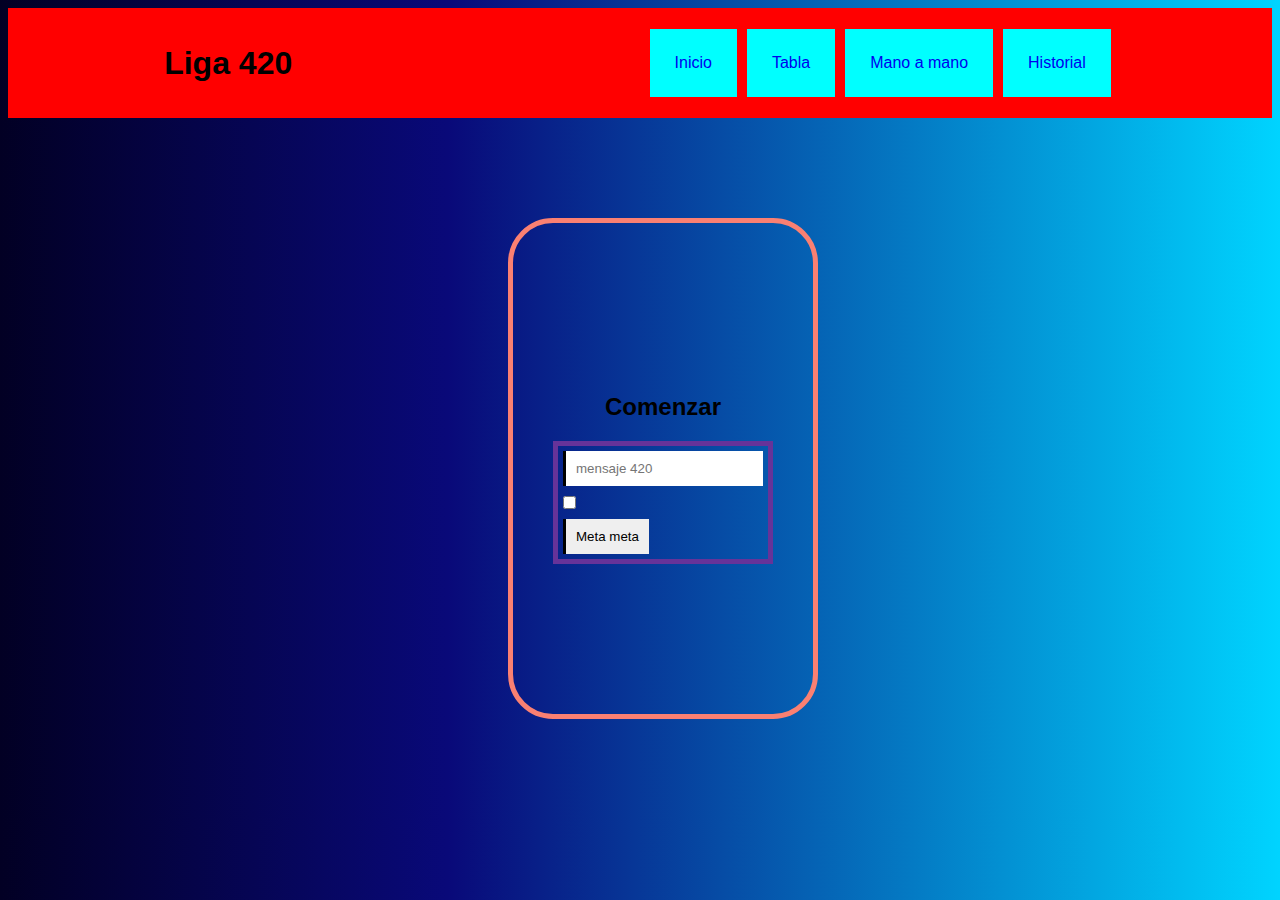
<file: index.html>
<!DOCTYPE html>
<html lang="en">
<head>
    <meta charset="UTF-8">
    <meta name="viewport" content="width=device-width, initial-scale=1.0">
    <title>Liga 420</title>
    <link rel="stylesheet" href="estilos.css">
</head>
<body>
    <div class="inicio">  
    <h1>Liga 420</h1>
    <ol>
        <a href="index.html"><li>Inicio</li></a>
        <a href="tabla.html"><li>Tabla</li></a>
        <a href="manoamano.html"><li>Mano a mano</li></a>
        <a href="historial.html"><li>Historial</li></a>
    </ol>
    </div>
    <div class="medio">
    <h2>Comenzar</h2> 
    <div class="entrada">
        <input class="formulario_input" type="text" placeholder="mensaje 420">
        <input class="formulario_input" type="checkbox">
        <button class="formulario_input"  type="submit" >Meta meta</button>
    </div>
</div>    
</body>
</html>
</file>
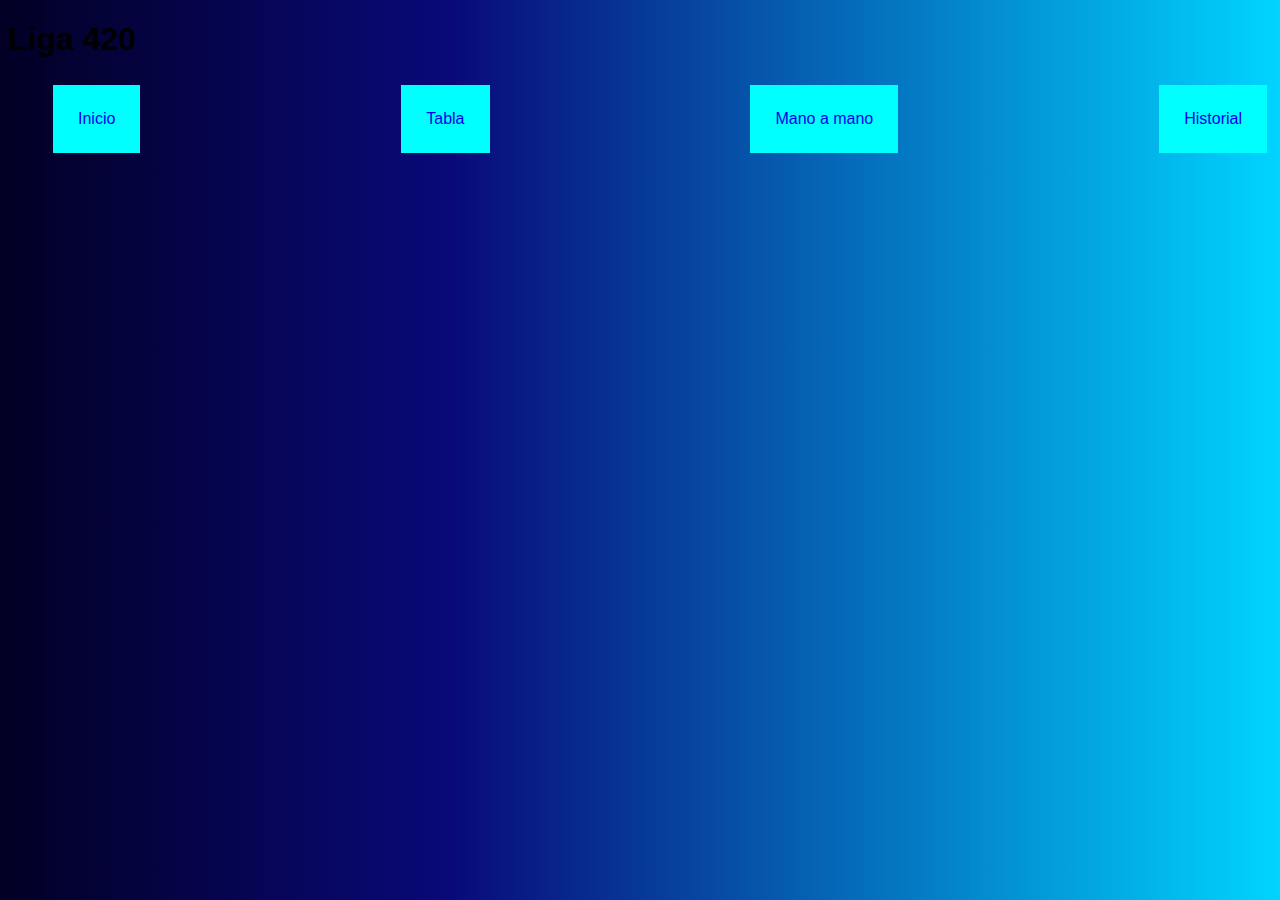
<file: historial.html>
<!DOCTYPE html>
<html lang="en">
<head>
    <meta charset="UTF-8">
    <meta name="viewport" content="width=device-width, initial-scale=1.0">
    <title>Liga 420</title>
    <link rel="stylesheet" href="estilos.css">
</head>
<body>
    <h1>Liga 420</h1>
    <ol>
        <a href="index.html"><li>Inicio</li></a>
        <a href="tabla.html"><li>Tabla</li></a>
        <a href="manoamano.html"><li>Mano a mano</li></a>
        <a href="historial.html"><li>Historial</li></a>
    </ol>
</body>
</html>
</file>
<file: estilos.css>
body {
    background: rgb(2,0,36);
    background: linear-gradient(90deg, rgba(2,0,36,1) 0%, rgba(9,9,121,1) 35%, rgba(0,212,255,1) 100%);
    justify-content: center;
    align-items: center;
    font-family:'Franklin Gothic Medium', 'Arial Narrow', Arial, sans-serif
}
.inicio {

    background: red;
    flex-direction: row;
    display: flex;
    justify-content: space-around;
    height:max-content;

}
a{
    text-decoration: none;
}
h1{
    display: flex;
    align-items: center;
}
ol {
    display: flex;
    justify-content: space-between;
}
.medio {
    
    display: flex;
    border: 5px solid salmon;
    border-radius: 45px;
    padding: 150px;
    margin: 100px 500px;
    justify-content: center;
    align-items: center;
    flex-direction: column;
}

li{
    list-style-type: none;
    padding: 25px;
    margin: 5px;
    background-color: aqua;

}
.entrada {
    display: flex;
    border: 5px solid rebeccapurple;
    flex-direction: column;
    align-items: flex-start;
}
.formulario_input{
    margin: 5px;
    border: 0;
    padding: 10px;
    border-left: 3px solid black;
}
</file>
